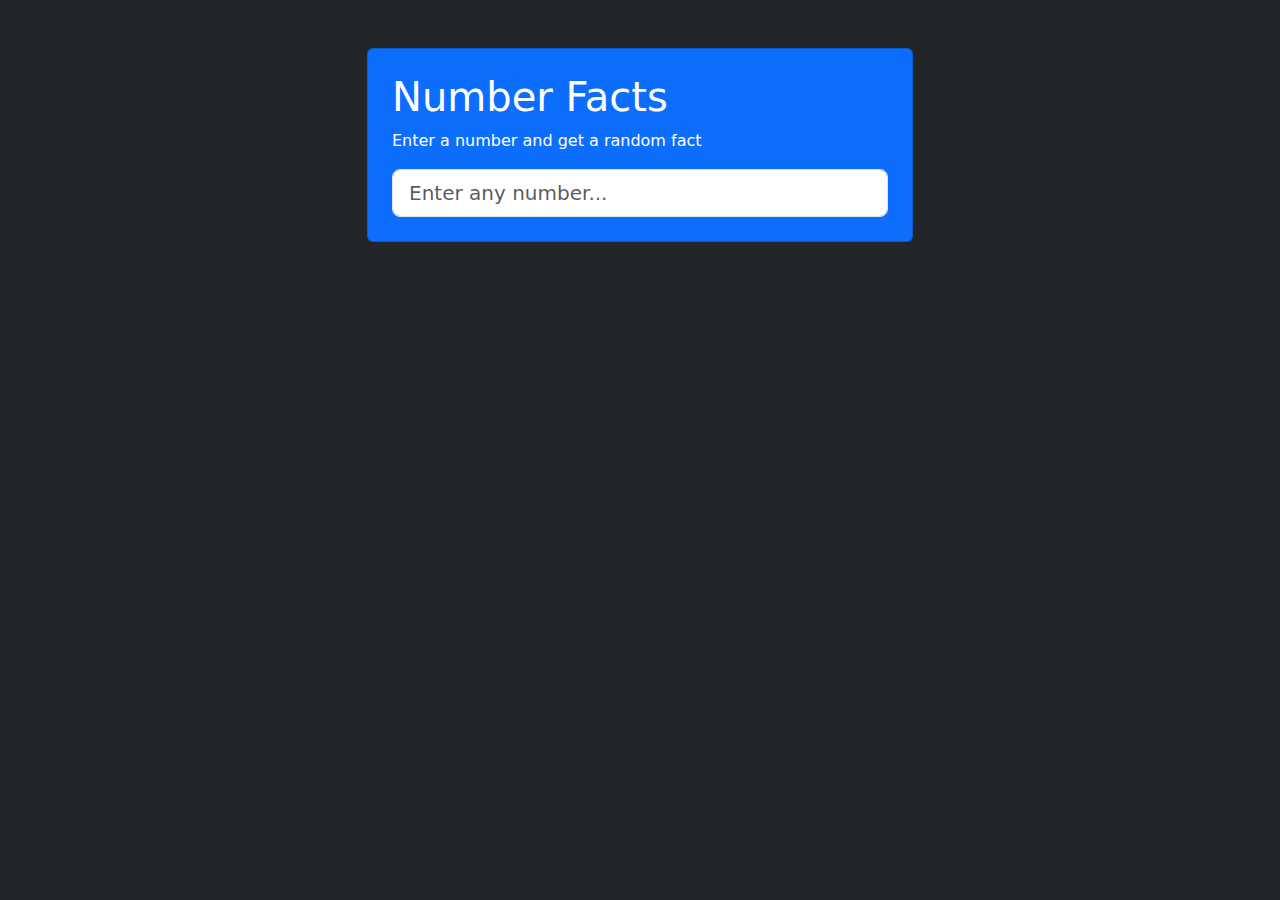
<file: index.html>
<!DOCTYPE html>
<html lang="en">
<head>
    <meta charset="UTF-8">
    <meta name="viewport" content="width=device-width, initial-scale=1.0">
    <link href="https://cdn.jsdelivr.net/npm/bootstrap@5.3.3/dist/css/bootstrap.min.css" rel="stylesheet"
    integrity="sha384-QWTKZyjpPEjISv5WaRU9OFeRpok6YctnYmDr5pNlyT2bRjXh0JMhjY6hW+ALEwIH" crossorigin="anonymous">
    <style>
        #fact {
            display: none;
        }
    </style>
    <title>Number Facts</title>
</head>
<body class="bg-dark">
    <div class="container">
        <div class="row">
            <div class="col-md-6 mx-auto">
                <div class="card bg-primary text-white mt-5 p-4">
                    <h1>Number Facts</h1>
                    <p>Enter a number and get a random fact</p>
                    <input type="number" class="form-control form-control-lg" id="numberInput" placeholder="Enter any number...">
                    <div id="fact" class="card-body">
                        <h4 class="card-title">Number Fact</h4>
                        <p id="factText" class="card-text"></p>
                    </div>
                </div>
            </div>
        </div>
    </div>
    <script>
        let fact = document.querySelector('#fact');
        let factText = document.querySelector('#factText');
        
        let numberInput = document.querySelector('#numberInput');
        numberInput.addEventListener('input', getFactFetch);

        function getFactFetch() {
            let number = numberInput.value;

            fetch('http://numbersapi.com/' + number)
                .then(response => response.text())
                .then(data => {
                    if(number != '') {
                        fact.style.display = 'block';
                        factText.innerText = data;
                    }
                })
                .catch(err => console.log(err))
        }
    </script>    
</body>
</html>
</file>
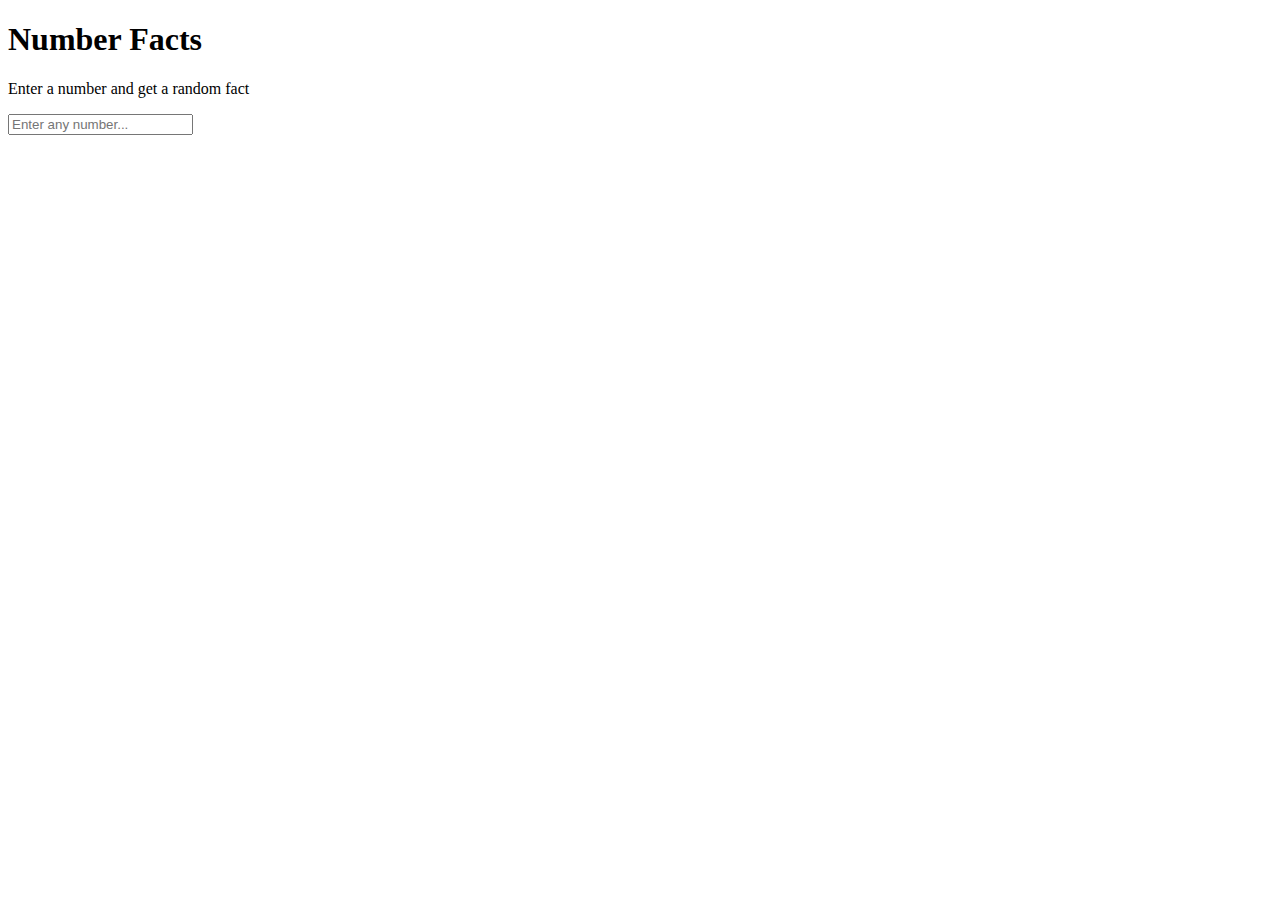
<file: NUMBER-FACTS/index.html>
<!DOCTYPE html>
<html lang="en">
  <head>
    <meta charset="UTF-8" />
    <meta http-equiv="X-UA-Compatible" content="IE=edge" />
    <meta name="viewport" content="width=device-width, initial-scale=1.0" />
    <link href="https://cdn.jsdelivr.net/npm/bootstrap@5.3.0-alpha3/dist/css/bootstrap.min.css" rel="stylesheet" integrity="sha384-KK94CHFLLe+nY2dmCWGMq91rCGa5gtU4mk92HdvYe+M/SXH301p5ILy+dN9+nJOZ" crossorigin="anonymous">
  </head>
  <style>
    #fact{
        display: none;
    }
  </style>
    <title>NumberFacts</title>
  </head>
  <body class="bg-dark">
    <div class="container">
        <div class="row">
            <div class="col-md-6 mx-auto">
                <div class="card bg-primary text-white mt-5 p-4">
                    <h1>Number Facts</h1>
                    <p>Enter a number and get a random fact</p>
                    <input type="number" class="form-control form-control-lg" id="numberInput" placeholder="Enter any number...">
                    <div id="fact" class="card-body">
                        <h4 class="card-title">
                            Number Fact
                        </h4>
                        <p id="factText" class="card-text"></p>
                    </div>
                </div>
            </div>
        </div>
    </div>
    <script>
        let fact = document.querySelector("#fact");
        let factText = document.querySelector("#factText");

        let numberInput = document.querySelector("#numberInput");
        numberInput.addEventListener("input", getFactFetch);

        function getFactFetch(){
            let number = numberInput.value;

            fetch('http://numbersapi.com/' + number)
            .then(response => response.text())
            .then(data => {
                if (number != ""){
                    fact.style.display = "block"
                    factText.innerHTML = data
                }
            })
            .catch (err => console.log(err))

        }

    </script>
  </body>
</html>
</file>
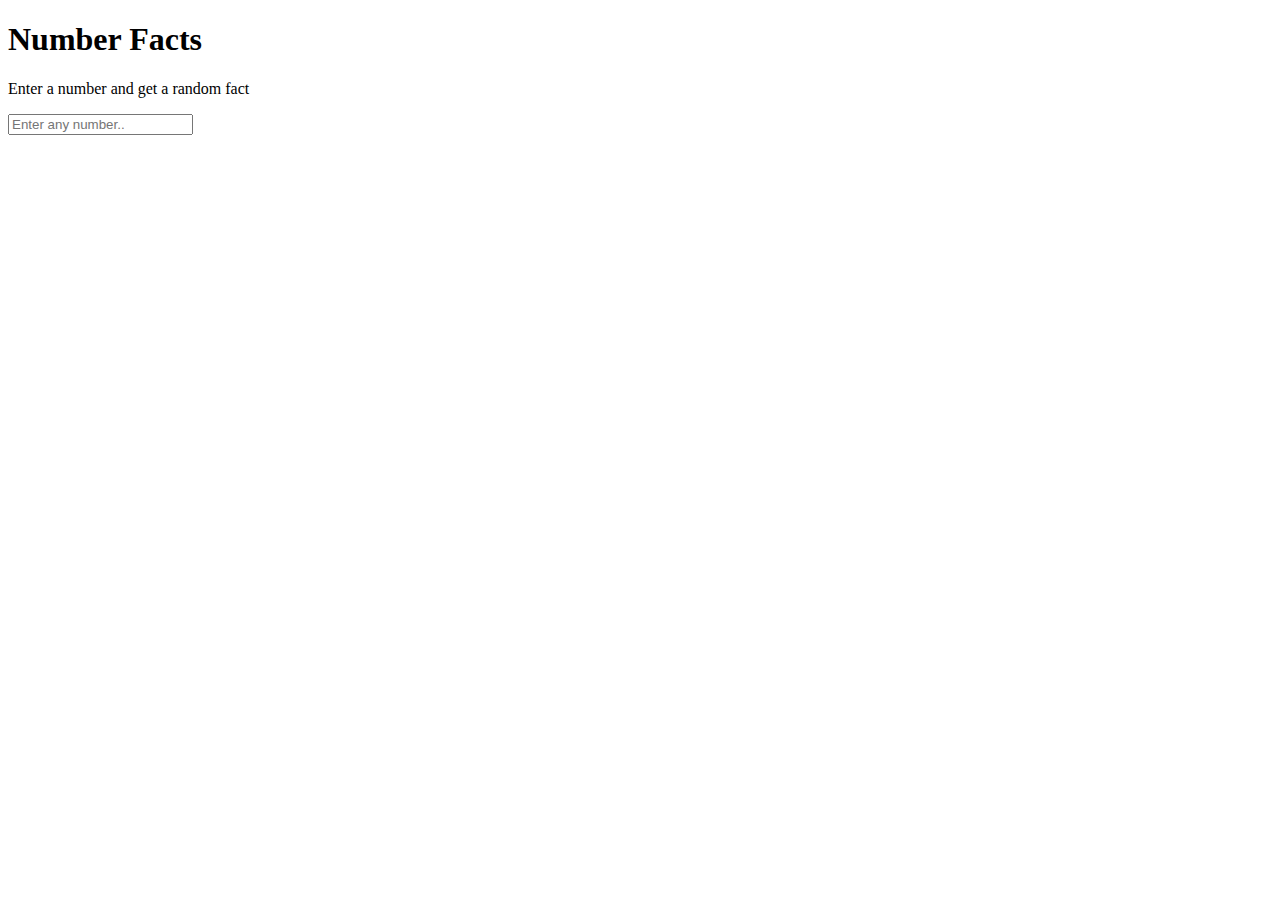
<file: numberFacts/index.html>
<!DOCTYPE html>
<html lang="en">
  <head>
    <meta charset="UTF-8" />
    <meta http-equiv="X-UA-Compatible" content="IE=edge" />
    <meta name="viewport" content="width=device-width, initial-scale=1.0" />

    <link
      href="https://cdn.jsdelivr.net/npm/bootstrap@5.3.0-alpha3/dist/css/bootstrap.min.css"
      rel="stylesheet"
      integrity="sha384-KK94CHFLLe+nY2dmCWGMq91rCGa5gtU4mk92HdvYe+M/SXH301p5ILy+dN9+nJOZ"
      crossorigin="anonymous"/>

    <title>Number Facts</title>
  </head>
  <body class="bg-dark">
    <div class="Container">
      <div class="row">
        <div class="col-md-6 mx-auto">
          <div class="card bg-primary text-white mt-5 p-4">
           <h1>Number Facts</h1>
           <p>Enter a number and get a random fact</p>
           <input type="number" class="form-control form-control-lg" id="numberInput" placeholder="Enter any number..">
          </div>
         </div>
      </div>
    </div>
  </body>
</html>
</file>
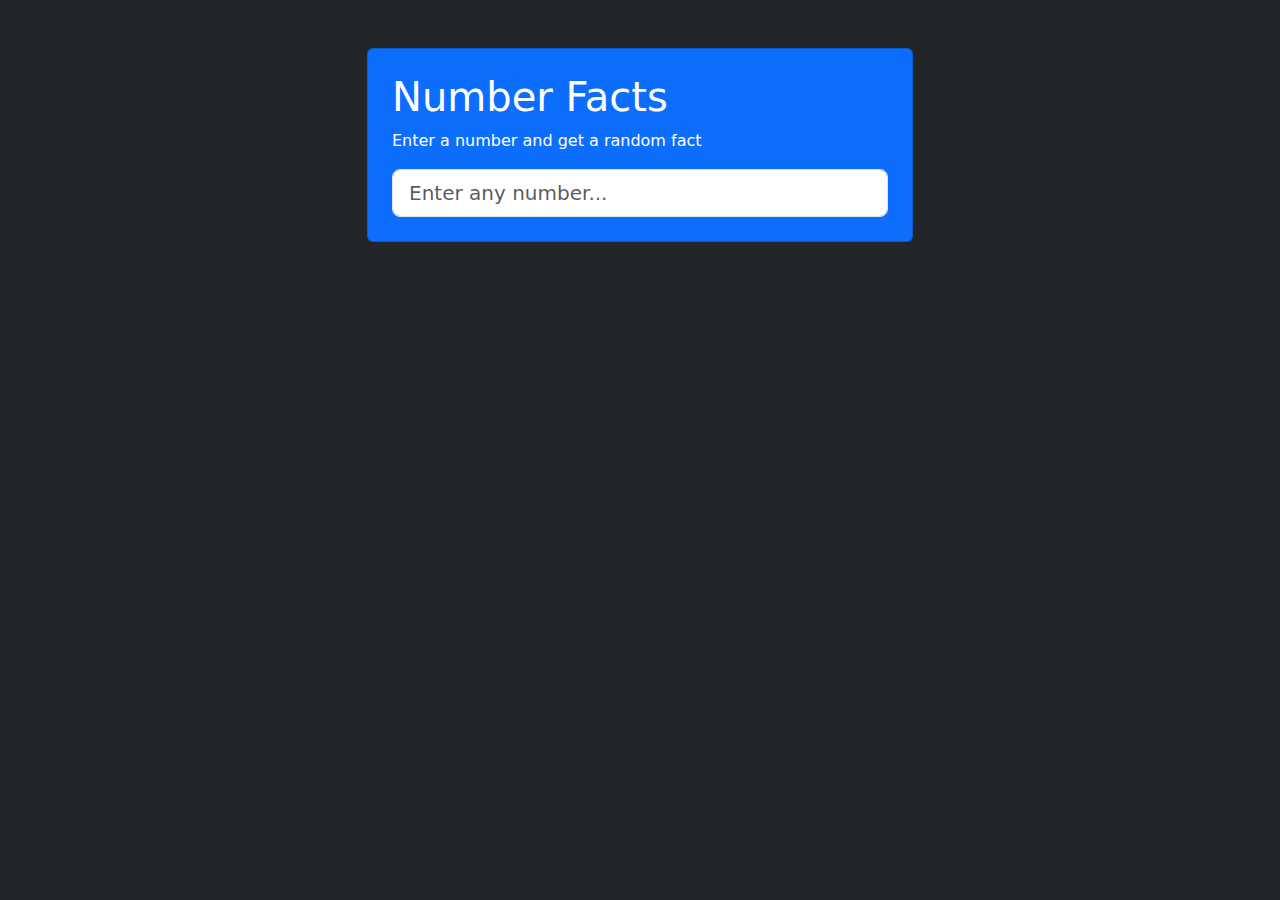
<file: NUMBERFACTS/index.html>
<!DOCTYPE html>
<html lang="en">
  <head>
    <meta charset="UTF-8" />
    <meta name="viewport" content="width=device-width, initial-scale=1.0" />
    <link
      href="https://cdn.jsdelivr.net/npm/bootstrap@5.3.3/dist/css/bootstrap.min.css"
      rel="stylesheet"
      integrity="sha384-QWTKZyjpPEjISv5WaRU9OFeRpok6YctnYmDr5pNlyT2bRjXh0JMhjY6hW+ALEwIH"
      crossorigin="anonymous"
    />
    <style>
      #fact {
        display: none;
      }
    </style>
    <title>Number Facts</title>
  </head>
  <body class="bg-dark">
    <div class="container">
      <div class="row">
        <div class="col-md-6 mx-auto">
          <div class="card bg-primary text-white mt-5 p-4">
            <h1>Number Facts</h1>
            <p>Enter a number and get a random fact</p>
            <input
              type="number"
              class="form-control form-control-lg"
              id="numberInput"
              placeholder="Enter any number..."
            />
            <div id="fact" class="card-body">
              <h4 class="card-title">Number Fact</h4>
              <p id="factText" class="card-text"></p>
            </div>
          </div>
        </div>
      </div>
    </div>
    <script>
      let fact = document.querySelector("#fact");
      let factText = document.querySelector("#factText");
      let numberInput = document.querySelector("#numberInput");
      numberInput.addEventListener("input", getFactFetch);
      // function getFactAjax() {
      //   let number = numberInput.value;
      //   let xhr = new XMLHttpRequest();
      //   xhr.open("GET", "http://numbersapi.com/" + number);
      //   xhr.onload = function () {
      //     if (this.status == 200 && number != "") {
      //       fact.style.display = "block";
      //       factText.innerHTML = this.responseText;
      //     }
      //   };
      //   xhr.send();
      // }
      function getFactFetch() {
        let number = numberInput.value;
        fetch("http://numbersapi.com/" + number)
          .then((response) => response.text())
          .then((data) => {
            if (number != "") {
              fact.style.display = "block";
              factText.innerHTML = data;
            }
          })
          .catch((err) => console.log(err));
      }
    </script>
  </body>
</html>
</file>
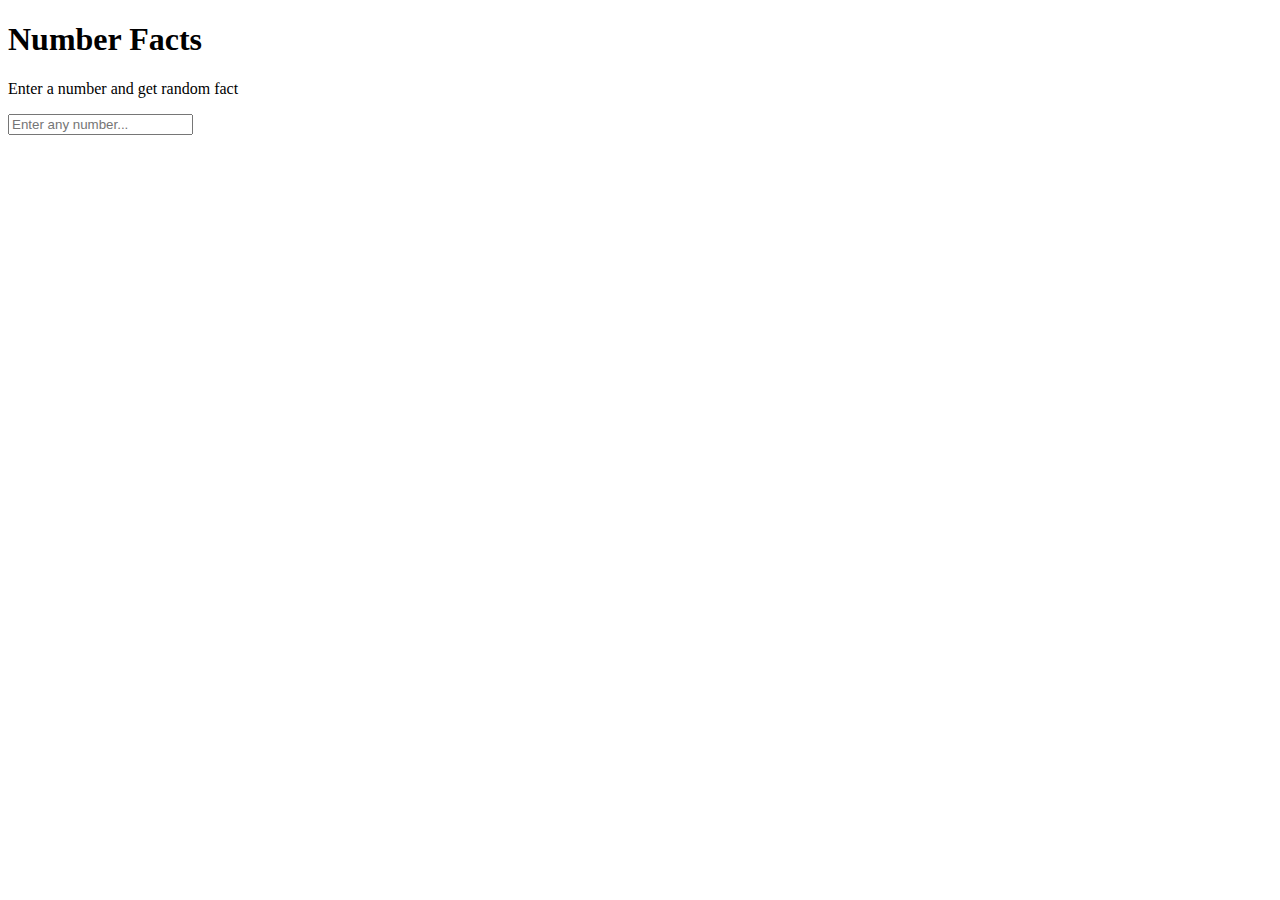
<file: NumberFacts/index.html>
<!DOCTYPE html>
<html lang="en">
<head>
    <meta charset="UTF-8">
    <meta http-equiv="X-UA-Compatible" content="IE=edge">
    <meta name="viewport" content="width=device-width, initial-scale=1.0">
    <link rel="stylesheet" href="https://maxcdn.bootstrapcdn.com/bootstrap/4.0.0-beta/css/bootstrap.min.css"
        integrity="sha384-/Y6pD6FV/Vv2HJnA6t+vslU6fwYXjCFtcEpHbNJ0lyAFsXTsjBbfaDjzALeQsN6M" crossorigin="anonymous">
    <style>
        #fact {
            display: none;
        }
    </style>
    <title>Number Facts</title>
</head>
<body class="bg-dark">
    <div class="container">
        <div class="row">
            <div class="cal-md-6 mx-auto">
                <div class="card bg-primary text-white mt-5 p-4">
                    <h1>Number Facts</h1>
                    <p>Enter a number and get random fact</p>
                    <input type="number" class="form-control form-control-lg" id="numberInput" placeholder="Enter any number...">
                    <div id="fact" class="card-body">
                        <h4 class="card-title">
                            Number fact
                        </h4>
                        <p id="factText" class="card-text"></p>
                    </div>
                </div>
            </div>
        </div>
    </div>

    <script>
        let fact = document.querySelector("#fact");
        let factText = document.querySelector("#factText");

        let numberInput = document.querySelector("#numberInput");
        numberInput.addEventListener("input", getFactFetch);

        // function getFactAjax() {
        //     let number = numberInput.value;

        //     let xhr = new XMLHttpRequest();
        //     xhr.open('GET', 'http://numbersapi.com/' + number);
        //     xhr.onload = function (){
        //         if(this.status == 200 && number != ''){
        //             fact.style.display = 'block';
        //             factText.innerText = this.responseText;
        //         }
        //     }
        //     xhr.send();
        // }

        function getFactFetch(){
            let number = numberInput.value;

            fetch('http://numbersapi.com/' + number)
            .then((response) => response.text())
            .then(date => {
                if(number != ''){
                    fact.style.display = 'block'
                    factText.innerText = date;
                }
            })
            .catch(error => console.log(error))
        }
    </script>

</body>
</html>
</file>
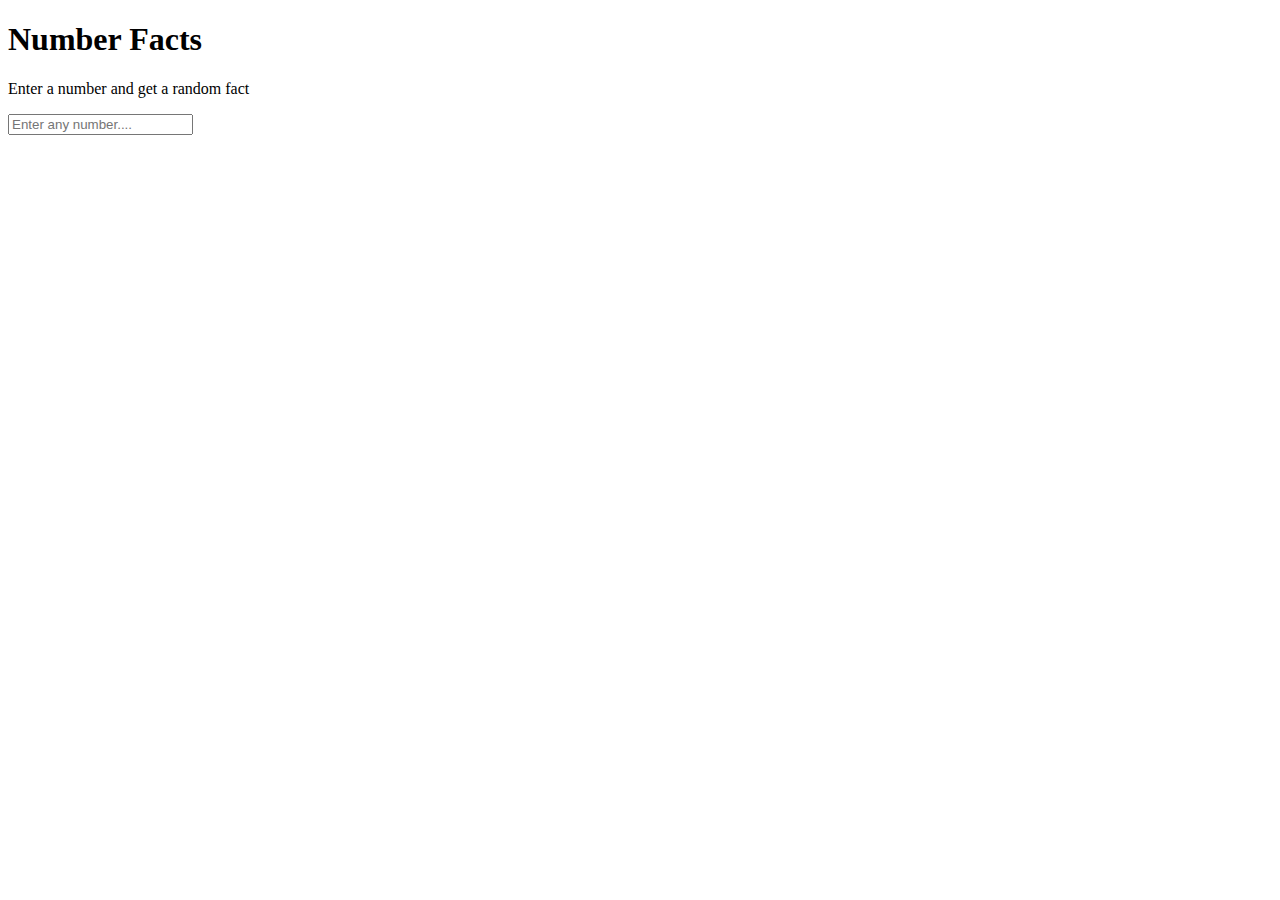
<file: Ajax.html>
<!DOCTYPE html>
<html lang="en">
<head>
  <meta charset="UTF-8">
  <meta http-equiv="X-UA-Compatible" content="IE=edge">
  <meta name="viewport" content="width=device-width, initial-scale=1.0">
<link rel="stylesheet" href="style.css">
<link href="https://cdn.jsdelivr.net/npm/bootstrap@5.1.3/dist/css/bootstrap.min.css" rel="stylesheet" integrity="sha384-1BmE4kWBq78iYhFldvKuhfTAU6auU8tT94WrHftjDbrCEXSU1oBoqyl2QvZ6jIW3" crossorigin="anonymous">
<style>
  #fact{
    display: none;
  }
</style>
<title>Number facts</title>
</head>
<body class="bg-dark">
  <div class="container">
    <div class="row">
      <div class="col-md-6 mx-auto">
        <div class="card bg-primary text-white mt-5 p-4">
          <h1>Number Facts</h1>
          <p>Enter a number and get a random fact</p>
          <input type="number" class="form-control form-control-lg" id="numberInput" placeholder="Enter any number....">
          <div id="fact" class="card-body">
            <h4 class="card-tittle">
              Number Fact
            </h4>
            <p id="factText" class="card-text"></p>
          </div>
        </div>
      </div>
    </div>
  </div>

  <script>
    let fact = document.querySelector('#fact');
    let factText = document.querySelector('#factText');

    let numberInput = document.querySelector('#numberInput');
    numberInput.addEventListener('input', getFactAjax);

    function getFactAjax(){
      //console.log(123);  
      let number = numberInput.value;
      // console.log(number);

      // request our API with the number value
      let xhr = new XMLHttpRequest();
      xhr.open('GET', "http://numbersapi.com/" + number);   // copy the link from numbersapi.com then remove the #42 and concatenated with number variable. This called the open method

      xhr.onload = function() {

        if (this.status == 200 && number != "") // 200 shows that everything is okay and && number != "" to avoid unnecessary output
        {
          // console.log(this.responseText);
          fact.style.display = "block";
          factText.innerText = this.responseText;
        }
      }

    xhr.send(); // send the XML request "http://numbersapi.com/"
  }
  
  </script>
</body>
</html>
</file>
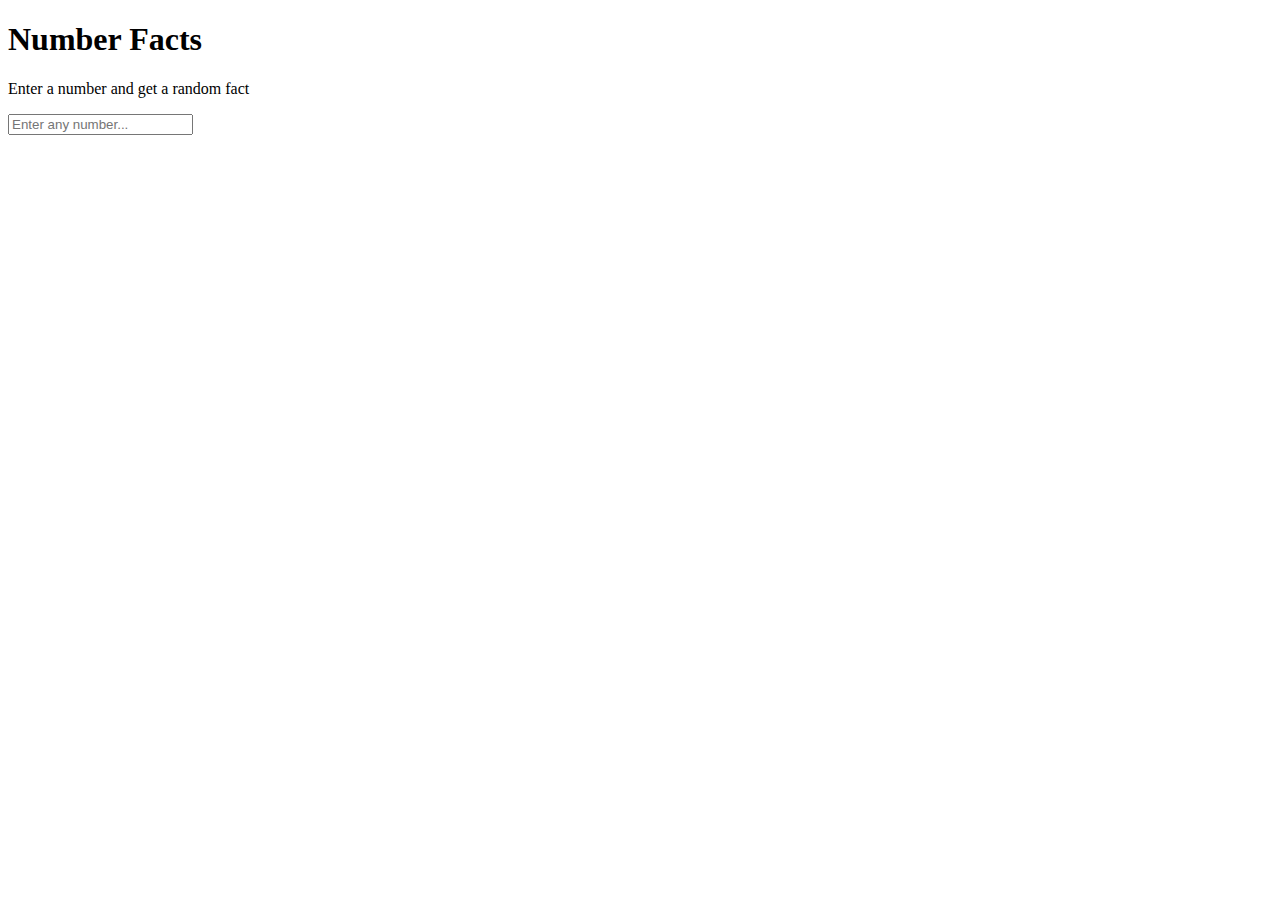
<file: fetch.html>
<!DOCTYPE html>
<html lang="en">
<head>
  <meta charset="UTF-8">
  <meta http-equiv="X-UA-Compatible" content="IE=edge">
  <meta name="viewport" content="width=device-width, initial-scale=1.0">
  <link rel = "stylesheet" href="https://cdn.jsdelivr.net/npm/bootstrap@5.3.0-alpha3/dist/css/bootstrap.min.css" rel="stylesheet" integrity="sha384-KK94CHFLLe+nY2dmCWGMq91rCGa5gtU4mk92HdvYe+M/SXH301p5ILy+dN9+nJOZ" crossorigin="anonymous">
  <style>
    #fact{
      display: none;
    }
  </style>
  <title>Number Facts</title>
</head>
<body class="bg-dark">
  <div class="container">
    <div class="row">
      <div class="col-md-6 mx-auto">
        <div class="card bg-primary text-white mt-5 p-4">
          <h1>Number Facts</h1>
          <p>Enter a number and get a random fact</p>
          <input type="number" id="numberInput" class="form-control form-control.lg" placeholder="Enter any number...">
          <div id="fact" class="card-body">
            <h4 class="card-tittle">
              Number Facts
            </h4>
            <p id="factText" class = "card-text"></p>
          </div>
        </div>
      </div>
    </div>
  </div>

  <script>
    let fact = document.querySelector('#fact');
    let factText = document.querySelector('#factText');
    
    let numberInput = document.querySelector('#numberInput');
    numberInput.addEventListener("input", getFactFetch);

    function getFactFetch(){
      let number = numberInput.value;
      //console.log(number);

      fetch("http://numbersapi.com/" + number)
      .then(Response => Response.text())// we map the response
      .then (data => {
        // console.log(data);
        
        if (number != ""){
          fact.style.display = "block";
          factText.innerText = data;
        }
      })
      .catch(err => console.log(err));
    }

  </script>

  
</body>
</html>
</file>
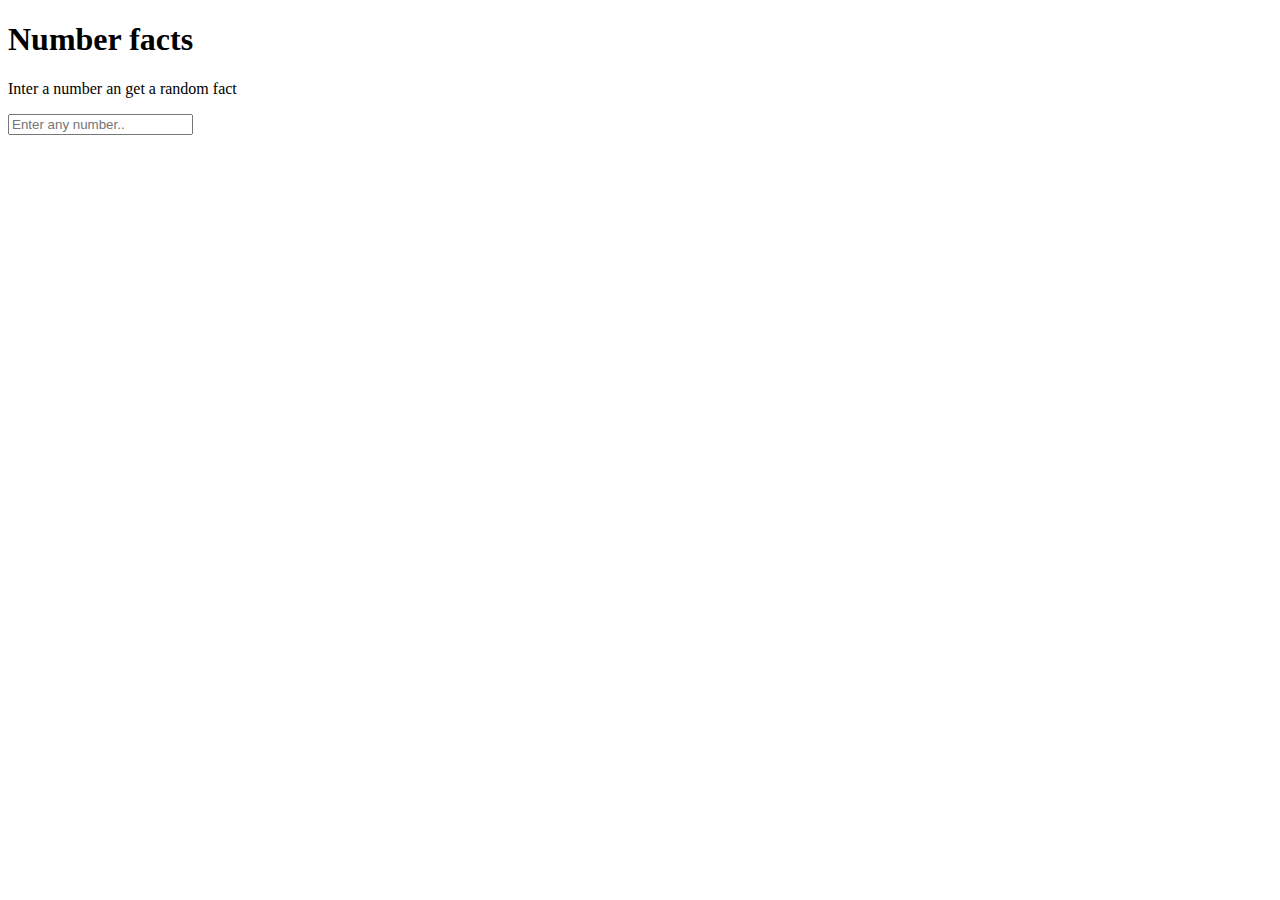
<file: Indext.html>
<!DOCTYPE html>
<html lang="en">
  <head>
    <meta charset="UTF-8" />
    <meta http-equiv="X-UA-Compatible" content="IE=edge" />
    <meta name="viewport" content="width=device-width, initial-scale=1.0" />
    <link
      href="https://cdn.jsdelivr.net/npm/bootstrap@5.2.3/dist/css/bootstrap.min.css"
      rel="stylesheet"
      integrity="sha384-rbsA2VBKQhggwzxH7pPCaAqO46MgnOM80zW1RWuH61DGLwZJEdK2Kadq2F9CUG65"
      crossorigin="anonymous"
    />
    <style>
      #fact {
        display: none;
      }
    </style>
    <title>Number facts</title>
  </head>
  <body class="bg-dark">
    <div class="container">
      <div class="row">
        <div class="col-md-6 mx-auto">
          <div class="card bg-primary text-white mt-5 p-4">
            <h1>Number facts</h1>
            <p>Inter a number an get a random fact</p>
            <input
              type="number"
              id="numberInput"
              placeholder="Enter any number.."
            />
            <div id="fact" class="card-body">
              <h4 class="card-title">Number fact</h4>
              <p id="factText" class="card-text"></p>
            </div>
          </div>
        </div>
      </div>
    </div>
  <script src="/number.js"></script>
  </body>
</html>
</file>
<file: style.css>
#first-div{
    background-color: steelblue;
    width: 400px;
    text-align: center;
    padding-top: 10px;
    border-radius: 10px;
}

#h3{
    display: none;
}
#fact-p{
    padding-bottom: 15px;
}
</file>
